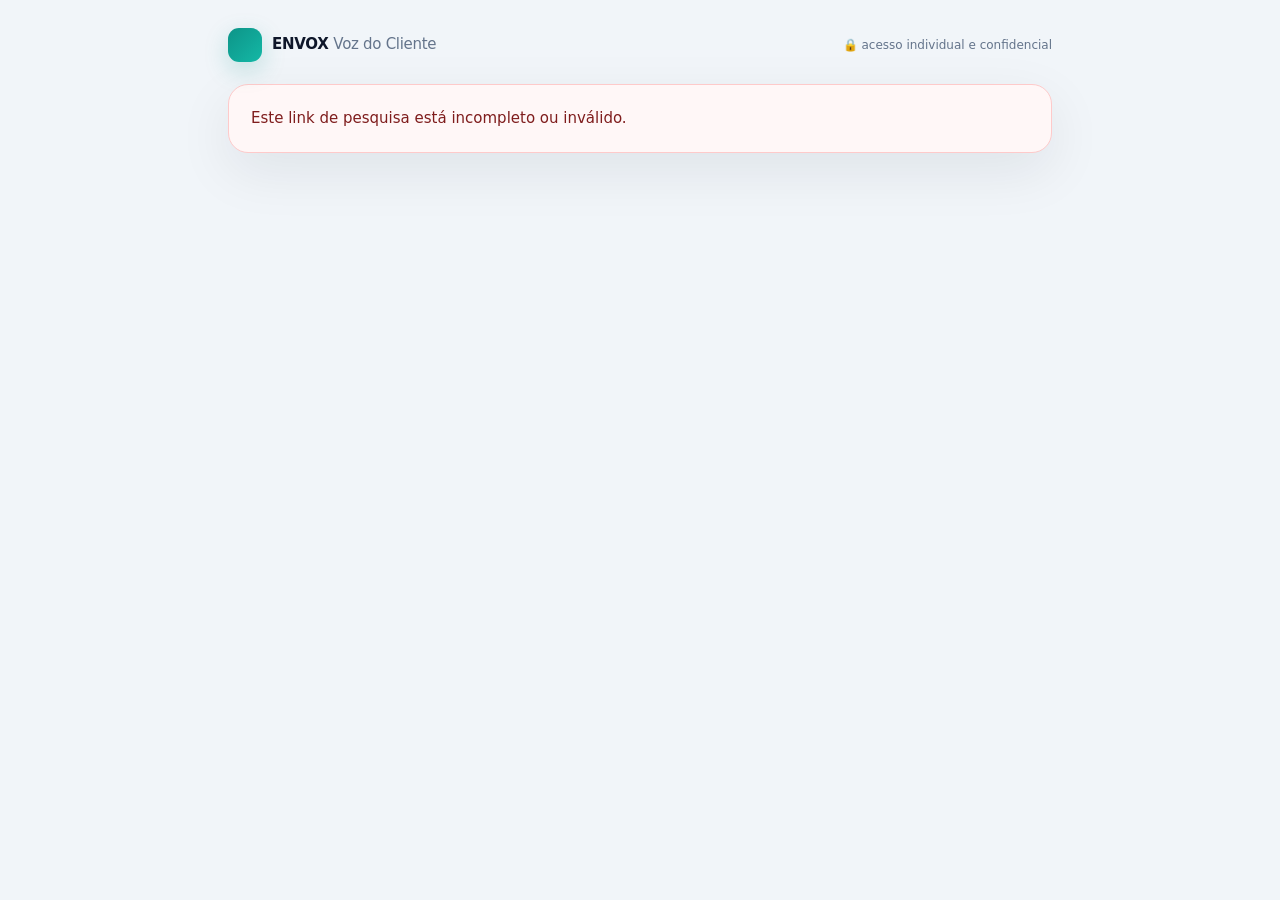
<file: frontend/public/voice.html>
<!doctype html>
<html lang="pt-BR">
<head>
  <meta charset="utf-8" />
  <meta name="viewport" content="width=device-width,initial-scale=1,viewport-fit=cover" />
  <meta name="robots" content="noindex,nofollow,noarchive" />
  <title>Pesquisa de Percepção | Envox</title>
  <style>
    :root{--brand:#0d9488;--brand2:#0f766e;--ink:#0f172a;--muted:#64748b;--line:#e2e8f0;--soft:#f8fafc;--danger:#b91c1c;--ok:#047857;--shadow:0 18px 55px rgba(15,23,42,.08)}
    *{box-sizing:border-box} html{scroll-behavior:smooth} body{margin:0;background:#f1f5f9;color:var(--ink);font:15px/1.55 Inter,ui-sans-serif,system-ui,-apple-system,BlinkMacSystemFont,"Segoe UI",sans-serif}
    button,input,textarea{font:inherit} button{cursor:pointer} .shell{max-width:860px;margin:0 auto;padding:28px 18px 80px}.top{display:flex;align-items:center;justify-content:space-between;gap:16px;margin-bottom:22px}.brand{display:flex;align-items:center;gap:10px;font-weight:800;letter-spacing:-.02em}.mark{width:34px;height:34px;border-radius:11px;background:linear-gradient(135deg,var(--brand),#14b8a6);box-shadow:0 8px 24px rgba(13,148,136,.22)}.secure{font-size:12px;color:var(--muted);display:flex;align-items:center;gap:6px}.hero,.card,.done,.errorbox{background:#fff;border:1px solid var(--line);border-radius:20px;box-shadow:var(--shadow)}.hero{padding:30px;margin-bottom:18px}.eyebrow{font-size:12px;text-transform:uppercase;letter-spacing:.12em;color:var(--brand2);font-weight:800}.hero h1{font-size:30px;line-height:1.15;margin:8px 0 12px;letter-spacing:-.035em}.hero p{color:#475569;margin:8px 0}.who{margin-top:18px;padding:14px 16px;border-radius:14px;background:#f0fdfa;border:1px solid #ccfbf1}.who strong{display:block}.meta{display:flex;flex-wrap:wrap;gap:8px;margin-top:5px;color:#52716d;font-size:13px}.conf{margin-top:16px;padding:14px 16px;border-left:3px solid var(--brand);background:var(--soft);border-radius:0 12px 12px 0;color:#475569;font-size:13px}.progress-wrap{position:sticky;top:0;z-index:20;background:rgba(241,245,249,.94);backdrop-filter:blur(8px);padding:10px 0 14px}.progress-line{height:7px;background:#dbe4ea;border-radius:999px;overflow:hidden}.progress-line>span{display:block;height:100%;background:linear-gradient(90deg,var(--brand),#14b8a6);width:0;transition:width .25s ease}.progress-text{display:flex;justify-content:space-between;font-size:12px;color:var(--muted);margin-bottom:6px}.section-title{margin:26px 2px 10px;font-size:12px;text-transform:uppercase;letter-spacing:.1em;color:#64748b;font-weight:800}.card{padding:24px;margin:12px 0}.qnum{font-size:12px;color:var(--brand2);font-weight:800}.prompt{font-size:18px;line-height:1.4;font-weight:700;letter-spacing:-.01em;margin:5px 0 6px}.help{font-size:13px;color:var(--muted);margin-bottom:14px}.required{color:var(--danger)}.choices{display:grid;gap:9px}.choice{display:flex;align-items:flex-start;gap:10px;border:1px solid var(--line);padding:12px 14px;border-radius:12px;background:#fff;transition:.15s}.choice:hover{border-color:#94a3b8;background:#fbfdff}.choice.selected{border-color:#5eead4;background:#f0fdfa}.choice input{margin-top:3px;accent-color:var(--brand)}.scale{display:grid;grid-template-columns:repeat(11,1fr);gap:6px;margin-top:13px}.scale button{border:1px solid var(--line);background:#fff;border-radius:10px;padding:10px 0;font-weight:700;color:#334155}.scale button.active{background:var(--brand);border-color:var(--brand);color:#fff}.scale-labels{display:flex;justify-content:space-between;color:var(--muted);font-size:11px;margin-top:6px}.text{width:100%;min-height:120px;border:1px solid var(--line);border-radius:12px;padding:12px 14px;outline:none;resize:vertical}.text:focus{border-color:#5eead4;box-shadow:0 0 0 3px rgba(20,184,166,.09)}.follow{margin-top:14px;padding:14px;background:#f8fafc;border:1px dashed #cbd5e1;border-radius:12px}.follow label{display:block;font-weight:700;font-size:13px;margin-bottom:7px}.follow textarea{min-height:90px}.other{margin-top:8px}.ranking{display:grid;gap:8px}.rank-row{display:grid;grid-template-columns:34px 1fr auto;gap:10px;align-items:center;border:1px solid var(--line);border-radius:12px;padding:10px 10px 10px 8px}.rank-num{width:28px;height:28px;border-radius:9px;background:#f0fdfa;color:var(--brand2);display:flex;align-items:center;justify-content:center;font-weight:800}.rank-actions{display:flex;gap:4px}.rank-actions button{width:30px;height:30px;border:1px solid var(--line);background:#fff;border-radius:8px}.status{font-size:12px;color:var(--muted);margin-top:10px;min-height:18px}.actions{display:flex;justify-content:flex-end;margin-top:24px}.submit{border:0;background:linear-gradient(135deg,var(--brand2),var(--brand));color:#fff;border-radius:12px;padding:13px 22px;font-weight:800;box-shadow:0 10px 25px rgba(13,148,136,.22)}.submit:disabled{opacity:.5;cursor:not-allowed}.errorbox{padding:22px;color:#7f1d1d;border-color:#fecaca;background:#fff7f7}.done{padding:44px 32px;text-align:center}.done .icon{width:58px;height:58px;border-radius:50%;background:#ecfdf5;color:var(--ok);display:flex;align-items:center;justify-content:center;font-size:28px;margin:0 auto 16px;font-weight:800}.done h2{font-size:26px;margin:0 0 8px}.hidden{display:none!important}.spinner{width:34px;height:34px;border:3px solid #cbd5e1;border-top-color:var(--brand);border-radius:50%;animation:spin .8s linear infinite;margin:70px auto}@keyframes spin{to{transform:rotate(360deg)}}
    @media(max-width:640px){.shell{padding:18px 12px 60px}.hero,.card{border-radius:16px}.hero{padding:22px}.hero h1{font-size:25px}.card{padding:18px}.prompt{font-size:17px}.scale{grid-template-columns:repeat(6,1fr)}.secure{display:none}.actions{justify-content:stretch}.submit{width:100%}}
  </style>
</head>
<body>
<div class="shell">
  <div class="top"><div class="brand"><span class="mark"></span><span>ENVOX <span style="font-weight:500;color:#64748b">Voz do Cliente</span></span></div><div class="secure">🔒 acesso individual e confidencial</div></div>
  <div id="loading" class="spinner"></div>
  <div id="error" class="errorbox hidden"></div>
  <div id="done" class="done hidden"><div class="icon">✓</div><h2>Resposta registrada</h2><p>Sua percepção foi salva com sucesso. Obrigado por contribuir com um diagnóstico mais preciso da parceria.</p></div>
  <main id="app" class="hidden">
    <section class="hero">
      <div class="eyebrow" id="clientName">Pesquisa de percepção</div>
      <h1 id="surveyTitle"></h1>
      <p id="introText"></p>
      <div class="who"><strong id="respondentName"></strong><div class="meta" id="respondentMeta"></div></div>
      <div class="conf" id="confidentiality"></div>
    </section>
    <div class="progress-wrap"><div class="progress-text"><span>Progresso</span><span id="progressText">0%</span></div><div class="progress-line"><span id="progressBar"></span></div></div>
    <div id="questions"></div>
    <div class="actions"><button id="submitBtn" class="submit">Concluir pesquisa</button></div>
    <div id="globalStatus" class="status" style="text-align:right"></div>
  </main>
</div>
<script>
(function(){
  const qs = new URLSearchParams(location.search); const token = qs.get('t');
  const S = {data:null, values:{}, comments:{}, timers:{}, saving:0};
  const $ = s => document.querySelector(s); const esc = v => String(v??'').replace(/[&<>"']/g,c=>({'&':'&amp;','<':'&lt;','>':'&gt;','"':'&quot;',"'":'&#39;'}[c]));
  function fail(msg){ $('#loading').classList.add('hidden'); $('#app').classList.add('hidden'); $('#error').textContent=msg; $('#error').classList.remove('hidden'); }
  async function api(path, opts={}){ const r=await fetch(path,opts); let body=null; try{body=await r.json()}catch(e){} if(!r.ok){throw new Error(typeof body?.detail==='string'?body.detail:(body?.detail?.message||body?.message||('Erro '+r.status)))} return body; }
  function conditionMet(c){ if(!c||!Object.keys(c).length)return true; const a=S.values[c.question_key], e=c.value, op=c.operator||'eq'; if(op==='eq')return a===e;if(op==='neq')return a!==e;if(op==='lte')return Number(a)<=Number(e);if(op==='gte')return Number(a)>=Number(e);if(op==='in')return (e||[]).includes(a);if(op==='contains')return Array.isArray(a)&&a.includes(e);if(op==='truthy')return !!a;return true; }
  function followVisible(f,v){ if(!f||!Object.keys(f).length)return false; if(f.values)return f.values.includes(v); if(f.operator==='lte')return Number(v)<=Number(f.value); if(f.operator==='gte')return Number(v)>=Number(f.value); if(f.when_any)return Array.isArray(v)?v.length>0:!!v; return false; }
  function answered(q){ const v=S.values[q.key]; return !(v===undefined||v===null||v===''||(Array.isArray(v)&&!v.length)); }
  function visibleQuestions(){ return S.data.questions.filter(q=>conditionMet(q.condition)); }
  function progress(){ const v=visibleQuestions(), n=v.filter(answered).length, pct=v.length?Math.round(n/v.length*100):0; $('#progressBar').style.width=pct+'%'; $('#progressText').textContent=pct+'%'; }
  function setStatus(text){ $('#globalStatus').textContent=text||''; }
  function scheduleSave(q){ clearTimeout(S.timers[q.key]); S.timers[q.key]=setTimeout(()=>save(q),350); progress(); renderVisibilityAndFollowups(); }
  async function save(q){ if(!answered(q))return; S.saving++; setStatus('Salvando…'); try{ await api('/api/v1/voice/public/'+encodeURIComponent(token)+'/answers',{method:'POST',headers:{'Content-Type':'application/json'},body:JSON.stringify({answers:[{question_key:q.key,value:S.values[q.key],comment:S.comments[q.key]||null}]})}); setStatus('Resposta salva'); setTimeout(()=>{if(!S.saving)setStatus('')},900); }catch(e){setStatus('Não foi possível salvar agora. Tente novamente.');} finally{S.saving=Math.max(0,S.saving-1);} }
  function meta(r){ return [r.role_function,r.sector,r.unit,r.regional].filter(Boolean).map(x=>'<span>'+esc(x)+'</span>').join('<span>•</span>'); }
  function inputFor(q){ const val=S.values[q.key];
    if(q.type==='scale_0_10'){ return '<div class="scale">'+Array.from({length:11},(_,i)=>'<button type="button" data-scale="'+i+'" class="'+(Number(val)===i?'active':'')+'">'+i+'</button>').join('')+'</div><div class="scale-labels"><span>0 — muito ruim/baixo</span><span>10 — excelente/alto</span></div>'; }
    if(q.type==='single_choice'){ return '<div class="choices">'+q.options.map((o,i)=>'<label class="choice '+(val===o?'selected':'')+'"><input type="radio" name="'+esc(q.key)+'" value="'+esc(o)+'" '+(val===o?'checked':'')+'><span>'+esc(o)+'</span></label>').join('')+'</div>'; }
    if(q.type==='multi_choice'){ const arr=Array.isArray(val)?val:[]; return '<div class="choices">'+q.options.map(o=>'<label class="choice '+(arr.includes(o)?'selected':'')+'"><input type="checkbox" value="'+esc(o)+'" '+(arr.includes(o)?'checked':'')+'><span>'+esc(o)+'</span></label>').join('')+'</div>'+(arr.includes('Outro')?'<input class="text other" style="min-height:44px" data-other placeholder="Qual outro?" value="'+esc((S.comments[q.key]||'').replace(/^Outro:\s*/,'').split(' | Detalhe:')[0])+'">':''); }
    if(q.type==='open_text'||q.type==='text'){ return '<textarea class="text" data-open placeholder="Escreva aqui…">'+esc(val||'')+'</textarea>'; }
    if(q.type==='ranking'){ const order=Array.isArray(val)&&val.length?val:q.options.slice(); if(!Array.isArray(val)||!val.length)S.values[q.key]=order; return '<div class="ranking">'+order.map((o,i)=>'<div class="rank-row" data-rank="'+esc(o)+'"><div class="rank-num">'+(i+1)+'</div><div>'+esc(o)+'</div><div class="rank-actions"><button type="button" data-up title="Subir">↑</button><button type="button" data-down title="Descer">↓</button></div></div>').join('')+'</div>'; }
    return '<textarea class="text" data-open>'+esc(val||'')+'</textarea>';
  }
  function render(){ const root=$('#questions'); root.innerHTML=''; let last=''; S.data.questions.forEach(q=>{ if(!conditionMet(q.condition))return; if(q.section&&q.section!==last){const h=document.createElement('div');h.className='section-title';h.textContent=q.section;root.appendChild(h);last=q.section;} const card=document.createElement('section');card.className='card';card.dataset.key=q.key; const fshow=followVisible(q.followup,S.values[q.key]); card.innerHTML='<div class="qnum">Pergunta '+q.position+(q.required?' <span class="required">*</span>':'')+'</div><div class="prompt">'+esc(q.prompt)+'</div>'+(q.help_text?'<div class="help">'+esc(q.help_text)+'</div>':'')+inputFor(q)+(fshow?'<div class="follow"><label>'+esc(q.followup.prompt||'Conte um pouco mais sobre essa resposta:')+'</label><textarea class="text" data-follow placeholder="Detalhe aqui…">'+esc((S.comments[q.key]||'').replace(/^Outro:[^|]*\| Detalhe:\s*/,'').replace(/^Detalhe:\s*/,''))+'</textarea></div>':''); root.appendChild(card); bindCard(card,q); }); progress(); }
  function renderVisibilityAndFollowups(){ const before=[...document.querySelectorAll('.card')].map(x=>x.dataset.key).join('|'); const after=visibleQuestions().map(x=>x.key).join('|'); let followChange=false; for(const q of visibleQuestions()){const c=document.querySelector('.card[data-key="'+CSS.escape(q.key)+'"]'); if(!c)continue; const has=!!c.querySelector('[data-follow]'), want=followVisible(q.followup,S.values[q.key]); if(has!==want){followChange=true;break;}} if(before!==after||followChange)render(); }
  function bindCard(card,q){
    card.querySelectorAll('[data-scale]').forEach(b=>b.onclick=()=>{S.values[q.key]=Number(b.dataset.scale);scheduleSave(q);render();});
    card.querySelectorAll('input[type=radio]').forEach(i=>i.onchange=()=>{S.values[q.key]=i.value;scheduleSave(q);render();});
    card.querySelectorAll('input[type=checkbox]').forEach(i=>i.onchange=()=>{const arr=new Set(Array.isArray(S.values[q.key])?S.values[q.key]:[]);i.checked?arr.add(i.value):arr.delete(i.value);S.values[q.key]=[...arr];scheduleSave(q);render();});
    const open=card.querySelector('[data-open]'); if(open)open.oninput=()=>{S.values[q.key]=open.value;scheduleSave(q)};
    const other=card.querySelector('[data-other]'); if(other)other.oninput=()=>{const old=S.comments[q.key]||'';const detail=old.includes('Detalhe:')?old.split('Detalhe:').slice(1).join('Detalhe:').trim():'';S.comments[q.key]='Outro: '+other.value+(detail?' | Detalhe: '+detail:'');scheduleSave(q)};
    const follow=card.querySelector('[data-follow]'); if(follow)follow.oninput=()=>{const old=S.comments[q.key]||'';const outro=old.startsWith('Outro:')?old.split('| Detalhe:')[0].trim():'';S.comments[q.key]=(outro?outro+' | ':'')+'Detalhe: '+follow.value;scheduleSave(q)};
    card.querySelectorAll('[data-up],[data-down]').forEach(btn=>btn.onclick=()=>{const row=btn.closest('[data-rank]'), name=row.dataset.rank, arr=S.values[q.key].slice(), idx=arr.indexOf(name), n=btn.hasAttribute('data-up')?idx-1:idx+1;if(n<0||n>=arr.length)return;[arr[idx],arr[n]]=[arr[n],arr[idx]];S.values[q.key]=arr;scheduleSave(q);render();});
  }
  async function complete(){ const visible=visibleQuestions(); const missing=visible.filter(q=>q.required&&!answered(q)); if(missing.length){const first=document.querySelector('.card[data-key="'+CSS.escape(missing[0].key)+'"]');first?.scrollIntoView({behavior:'smooth',block:'center'}); first && (first.style.borderColor='#fca5a5'); setStatus('Há perguntas obrigatórias sem resposta.');return;} const btn=$('#submitBtn');btn.disabled=true;btn.textContent='Concluindo…'; try{ for(const q of visible){clearTimeout(S.timers[q.key]);if(answered(q))await save(q);} await api('/api/v1/voice/public/'+encodeURIComponent(token)+'/complete',{method:'POST'}); $('#app').classList.add('hidden');$('#done').classList.remove('hidden');window.scrollTo({top:0,behavior:'smooth'});}catch(e){setStatus(e.message||'Não foi possível concluir.');btn.disabled=false;btn.textContent='Concluir pesquisa';} }
  async function init(){ if(!token)return fail('Este link de pesquisa está incompleto ou inválido.'); try{const d=await api('/api/v1/voice/public/'+encodeURIComponent(token));S.data=d;Object.entries(d.answers||{}).forEach(([k,a])=>{S.values[k]=a.value;S.comments[k]=a.comment||''});$('#clientName').textContent=d.client.name;$('#surveyTitle').textContent=d.survey.title;$('#introText').textContent=d.survey.intro_text||'';$('#confidentiality').textContent=d.survey.confidentiality_text||'';$('#respondentName').textContent='Olá, '+d.respondent.name;$('#respondentMeta').innerHTML=meta(d.respondent);$('#loading').classList.add('hidden'); if(d.respondent.status==='completed'){ $('#done').classList.remove('hidden');return;} $('#app').classList.remove('hidden');render();$('#submitBtn').onclick=complete;}catch(e){fail(e.message||'Não foi possível abrir esta pesquisa.');} }
  init();
})();
</script>
</body>
</html>
</file>
